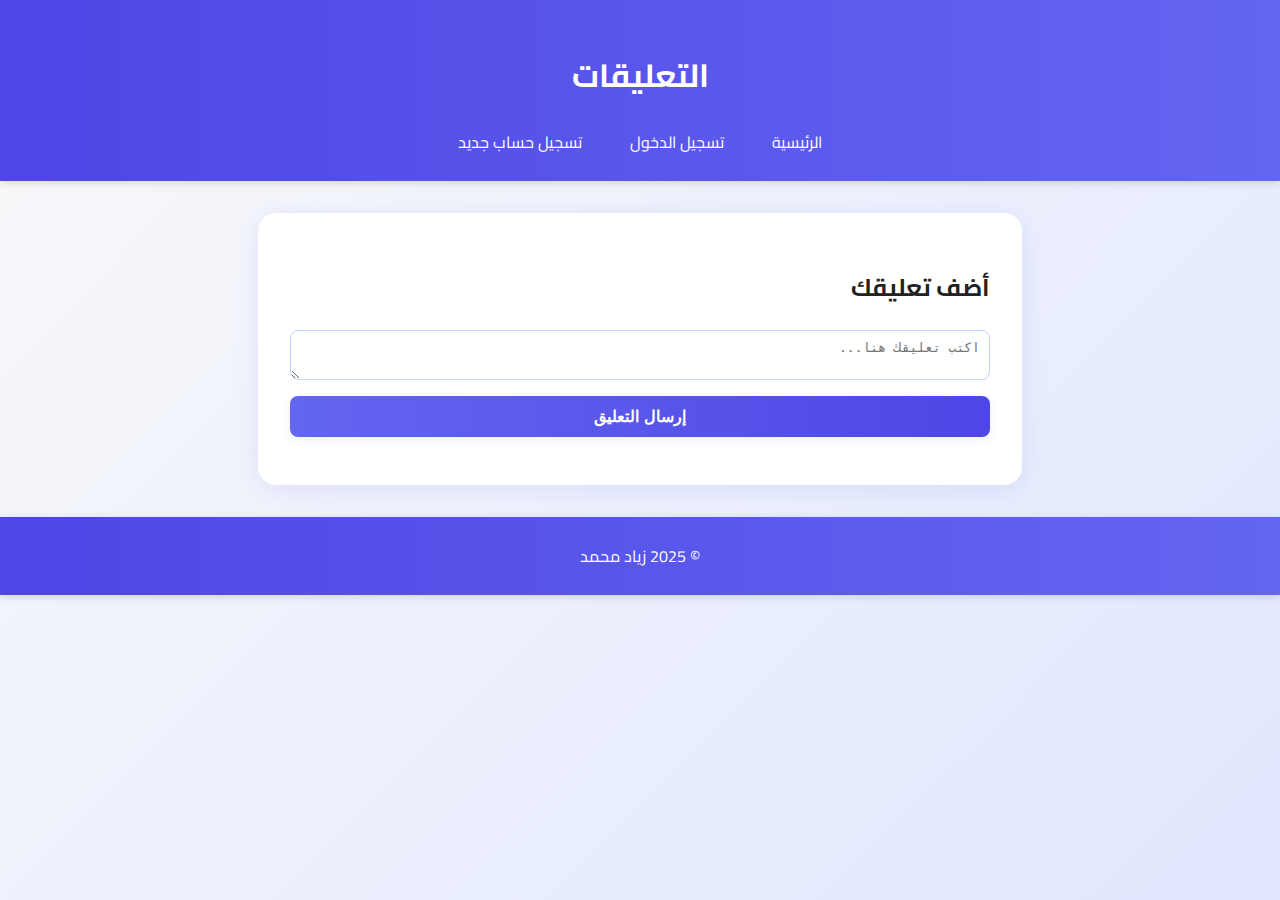
<file: comment.html>
<!DOCTYPE html>
<html lang="ar" dir="rtl">
<head>
  <meta charset="UTF-8" />
  <title>التعليقات | زياد محمد</title>
  <link rel="stylesheet" href="style.css" />
</head>
<body>
  <header>
    <h1>التعليقات</h1>
    <nav>
      <ul>
        <li><a href="index.html">الرئيسية</a></li>
        <li><a href="login.html">تسجيل الدخول</a></li>
        <li><a href="register.html">تسجيل حساب جديد</a></li>
      </ul>
    </nav>
  </header>
  <main>
    <section>
      <h2>أضف تعليقك</h2>
      <form id="commentForm">
        <textarea id="commentText" placeholder="اكتب تعليقك هنا..." required></textarea>
        <button type="submit">إرسال التعليق</button>
      </form>
      <ul id="commentsList"></ul>
    </section>
  </main>
  <footer>
    &copy; 2025 زياد محمد
  </footer>
  <script src="main.js"></script>
</body>
</html>
</file>
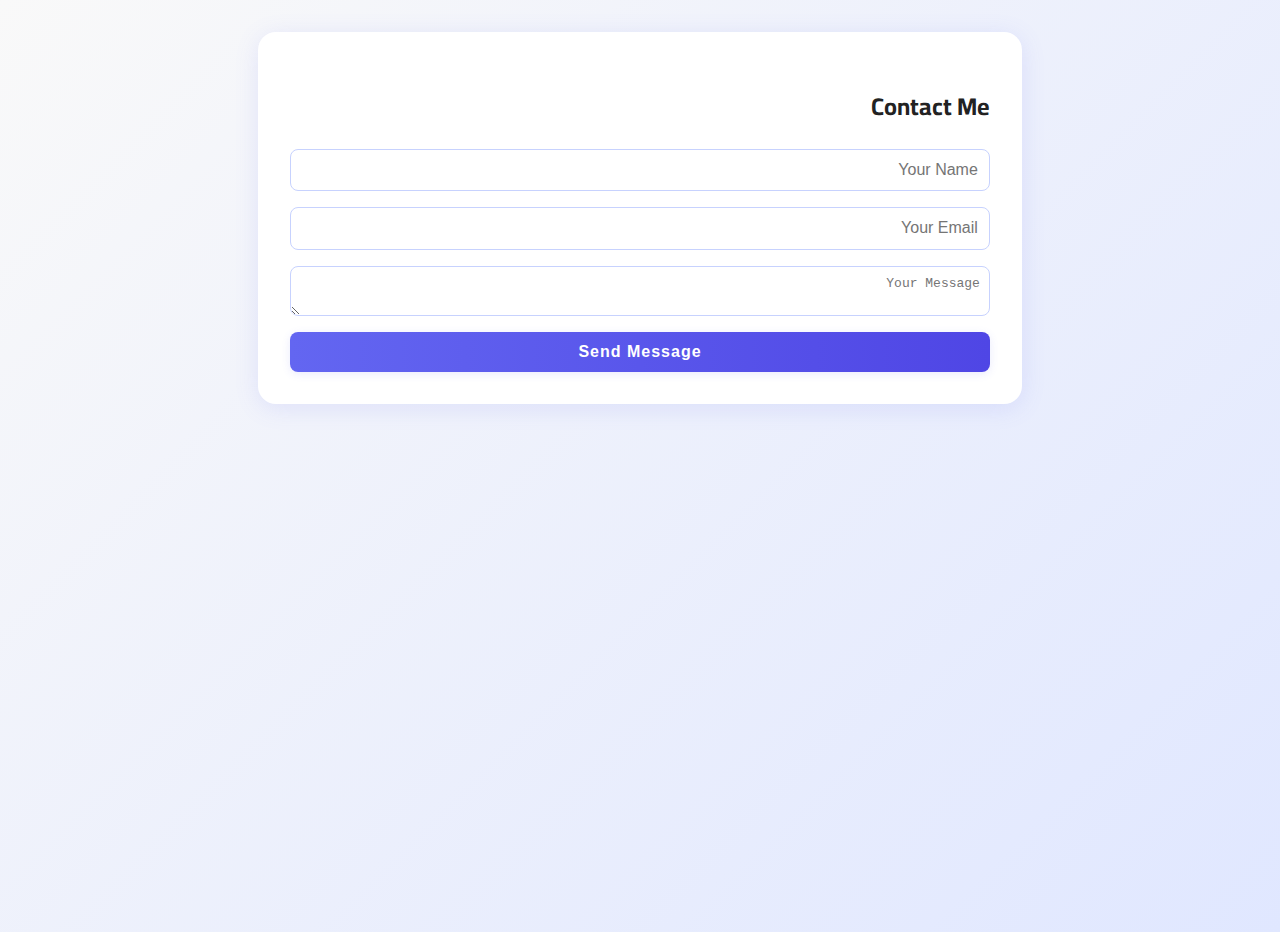
<file: contact.html>
<!DOCTYPE html>
<html lang="en">
<head>
  <meta charset="UTF-8" />
  <title>Contact | Zyad Mohamed</title>
  <link rel="stylesheet" href="style.css" />
</head>
<body class="contact-bg">
  <main class="contact-container">
    <section class="contact-section fade-in">
      <h2>Contact Me</h2>
      <form class="contact-form" action="https://formsubmit.co/zyadmohamed343@gmail.com" method="POST" autocomplete="off">
        <input type="hidden" name="_next" value="https://fdjts.github.io/My-Portfolio-2025/contact.html">
        <input type="text" name="name" placeholder="Your Name" required>
        <input type="email" name="email" placeholder="Your Email" required>
        <textarea name="message" placeholder="Your Message" required></textarea>
        <button type="submit" class="btn">Send Message</button>
      </form>
    </section>
  </main>
</body>
</html>
</file>
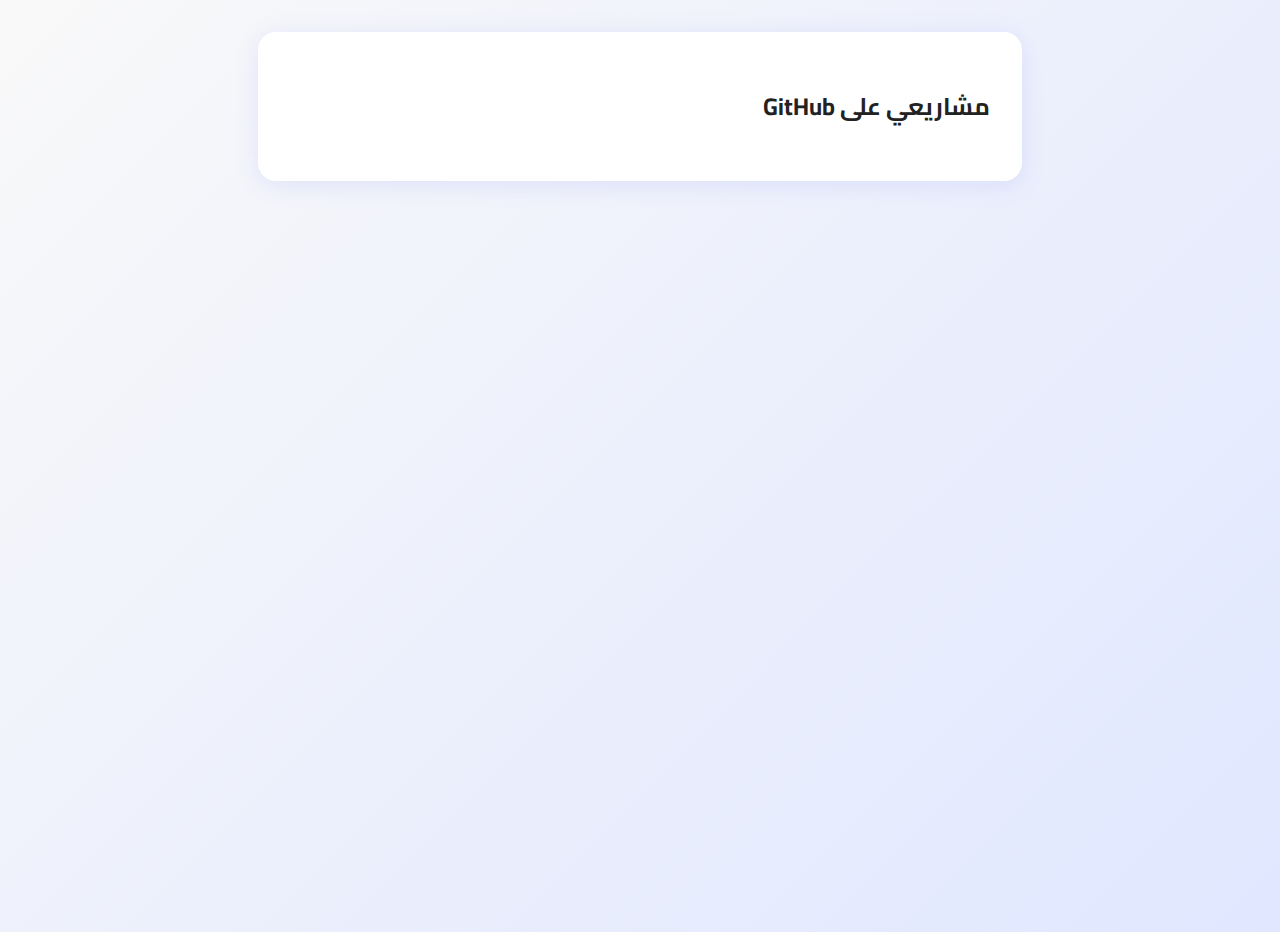
<file: project.html>
<!DOCTYPE html>
<html lang="ar">
<head>
  <meta charset="UTF-8" />
  <title>مشاريعي</title>
  <link rel="stylesheet" href="style.css" />
</head>
<body>
  <main>
    <h2>مشاريعي على GitHub</h2>
    <ul id="projects"></ul>
  </main>
  <script>
    fetch("https://api.github.com/users/FDJTS/repos")
      .then(res => res.json())
      .then(data => {
        const list = document.getElementById("projects");
        data.forEach(repo => {
          const li = document.createElement("li");
          li.innerHTML = `<a href="${repo.html_url}" target="_blank">${repo.name}</a>`;
          list.appendChild(li);
        });
      });
  </script>
</body>
</html>
<!-- <script src="main.js"></script> -->
<!-- <script src="project.js"></script> -->
</file>
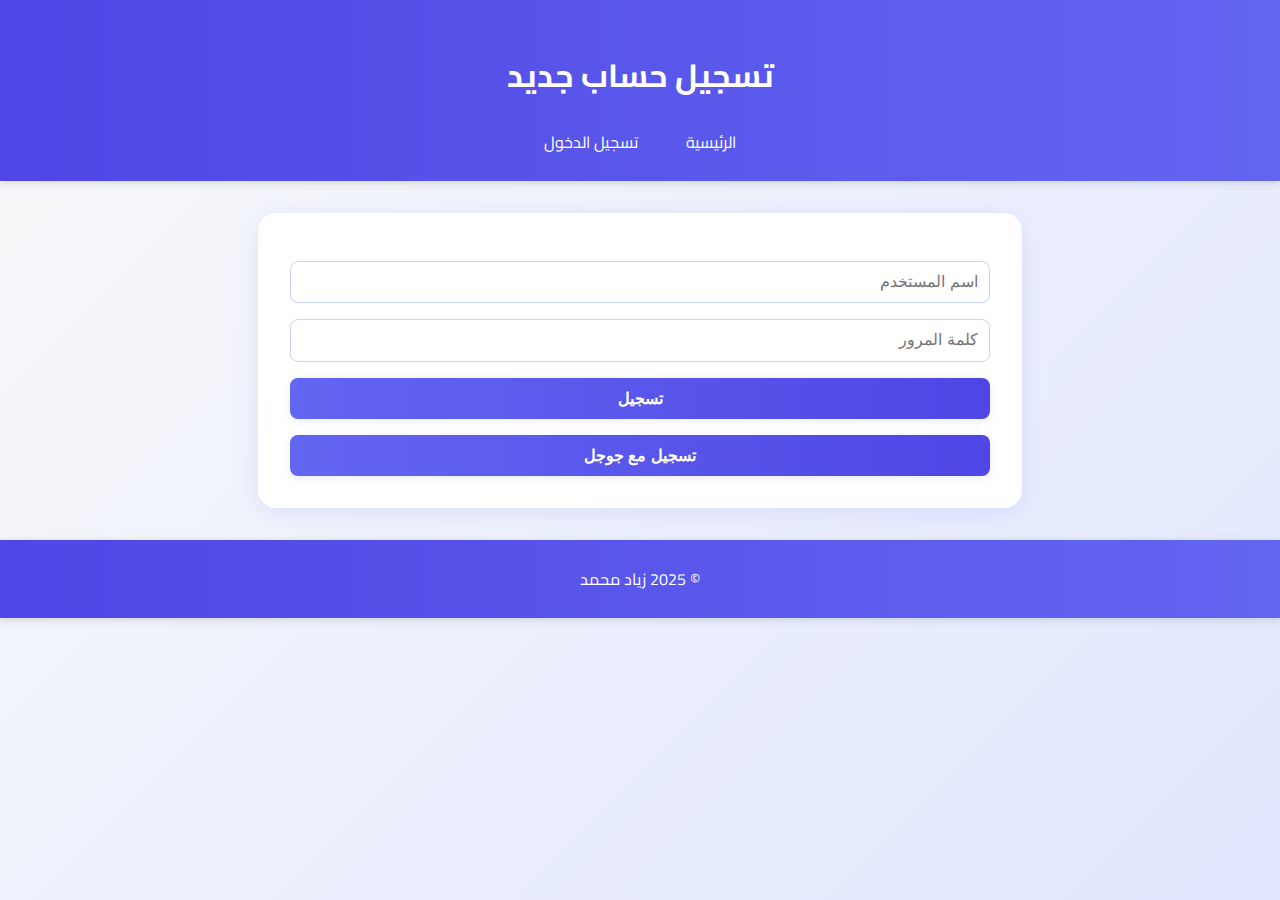
<file: register.html>
<!DOCTYPE html>
<html lang="ar" dir="rtl">
<head>
  <meta charset="UTF-8" />
  <title>تسجيل حساب جديد | زياد محمد</title>
  <link rel="stylesheet" href="style.css" />
</head>
<body>
  <header>
    <h1>تسجيل حساب جديد</h1>
    <nav>
      <ul>
        <li><a href="index.html">الرئيسية</a></li>
        <li><a href="login.html">تسجيل الدخول</a></li>
      </ul>
    </nav>
  </header>
  <main>
    <form id="registerForm">
      <input type="text" id="registerUsername" placeholder="اسم المستخدم" required>
      <input type="password" id="registerPassword" placeholder="كلمة المرور" required>
      <button type="submit">تسجيل</button>
      <button type="button" id="googleRegister">تسجيل مع جوجل</button>
    </form>
    <div id="registerMessage"></div>
  </main>
  <footer>
    &copy; 2025 زياد محمد
  </footer>
  <script src="main.js"></script>
</body>
</html>
</file>
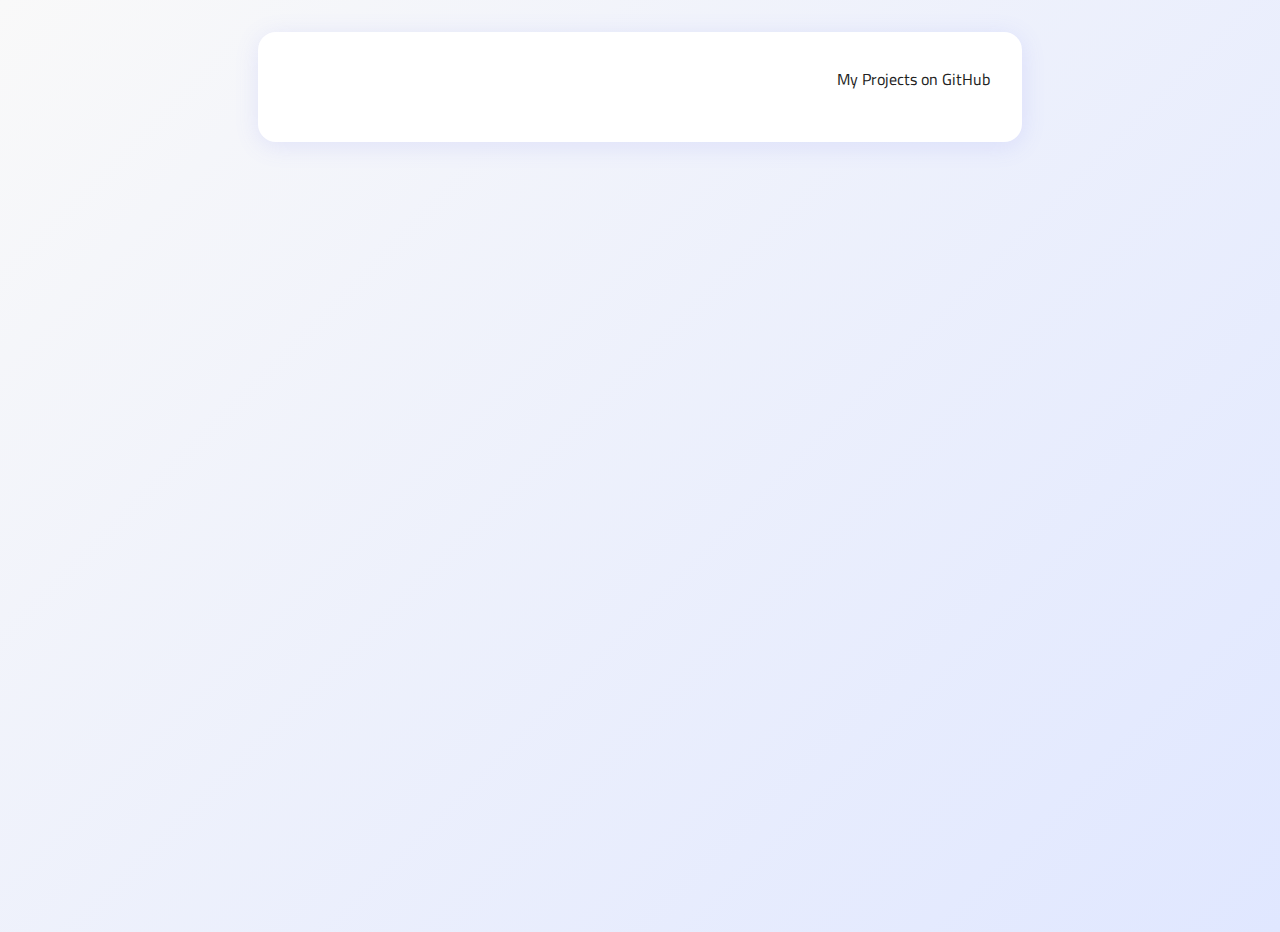
<file: portfolio_project/projects.html>
<!DOCTYPE html>
<html lang="ar">
<head>
  <meta charset="UTF-8" />
  <title>My Projects</title>
  <link rel="stylesheet" href="style.css" />
</head>
<body>
  <main>
    </h2>My Projects on GitHub</h2>
    <ul id="projects"></ul>
  </main>
  <script>
    fetch("https://api.github.com/users/FDJTS/repos")
      .then(res => res.json())
      .then(data => {
        const list = document.getElementById("projects");
        data.forEach(repo => {
          const li = document.createElement("li");
          li.innerHTML = `<a href="${repo.html_url}" target="_blank">${repo.name}</a>`;
          list.appendChild(li);
        });
      });
  </script>
</body>
</html>
<!-- <script src="main.js"></script> -->
<!-- <script src="project.js"></script> -->
</file>
<file: style.css>
@import url('https://fonts.googleapis.com/css2?family=Cairo:wght@700;400&display=swap');

body {
  font-family: 'Cairo', Arial, sans-serif;
  background: linear-gradient(135deg, #f9f9f9 0%, #e0e7ff 100%);
  color: #222;
  margin: 0;
  padding: 0;
  direction: rtl;
  min-height: 100vh;
}

header, footer {
  background: linear-gradient(90deg, #4f46e5 0%, #6366f1 100%);
  color: #fff;
  padding: 1.5em 1em;
  text-align: center;
  box-shadow: 0 2px 8px #0002;
}

header img, main img {
  border-radius: 12px;
  box-shadow: 0 2px 8px #0001;
}

nav ul {
  list-style: none;
  padding: 0;
  margin: 1em 0 0 0;
  display: flex;
  flex-wrap: wrap;
  justify-content: center;
  gap: 1em;
}

nav a, nav select, nav button {
  color: #fff;
  background: none;
  border: none;
  font-size: 1em;
  cursor: pointer;
  text-decoration: none;
  padding: 0.5em 1em;
  border-radius: 6px;
  transition: background 0.2s;
}

nav a:hover, nav button:hover, nav select:focus {
  background: #6366f1;
}

main {
  max-width: 700px;
  margin: 2em auto;
  background: #fff;
  padding: 2em;
  border-radius: 18px;
  box-shadow: 0 4px 24px #6366f122;
}

form {
  display: flex;
  flex-direction: column;
  gap: 1em;
  margin-top: 1em;
}

input, textarea, button, select {
  font-size: 1em;
  padding: 0.7em;
  border-radius: 8px;
  border: 1px solid #c7d2fe;
  outline: none;
  transition: border 0.2s;
}

input:focus, textarea:focus, select:focus {
  border: 1.5px solid #6366f1;
}

button {
  background: linear-gradient(90deg, #6366f1 0%, #4f46e5 100%);
  color: #fff;
  border: none;
  font-weight: bold;
  letter-spacing: 1px;
  box-shadow: 0 2px 8px #6366f122;
}

button:hover {
  background: linear-gradient(90deg, #4f46e5 0%, #6366f1 100%);
}

.dark-mode {
  background: #18181b;
  color: #eee;
}

.dark-mode main {
  background: #232336;
  color: #eee;
}

.dark-mode header, .dark-mode footer {
  background: linear-gradient(90deg, #18181b 0%, #312e81 100%);
}

ul#commentsList {
  list-style: none;
  padding: 0;
  margin-top: 1em;
}

ul#commentsList li {
  background: #f1f5f9;
  margin-bottom: 0.5em;
  padding: 0.7em 1em;
  border-radius: 8px;
  box-shadow: 0 1px 4px #0001;
  font-size: 1.05em;
}

.dark-mode ul#commentsList li {
  background: #312e81;
  color: #fff;
}

@media (max-width: 600px) {
  main {
    padding: 1em;
  }
  nav ul {
    flex-direction: column;
    gap: 0.5em;
  }
}
</file>
<file: portfolio_project/style.css>
@import url('https://fonts.googleapis.com/css2?family=Cairo:wght@700;400&display=swap');

body {
  font-family: 'Cairo', Arial, sans-serif;
  background: linear-gradient(135deg, #f9f9f9 0%, #e0e7ff 100%);
  color: #222;
  margin: 0;
  padding: 0;
  direction: rtl;
  min-height: 100vh;
}

header, footer {
  background: linear-gradient(90deg, #4f46e5 0%, #6366f1 100%);
  color: #fff;
  padding: 1.5em 1em;
  text-align: center;
  box-shadow: 0 2px 8px #0002;
}

header img, main img {
  border-radius: 12px;
  box-shadow: 0 2px 8px #0001;
}

nav ul {
  list-style: none;
  padding: 0;
  margin: 1em 0 0 0;
  display: flex;
  flex-wrap: wrap;
  justify-content: center;
  gap: 1em;
}

nav a, nav select, nav button {
  color: #fff;
  background: none;
  border: none;
  font-size: 1em;
  cursor: pointer;
  text-decoration: none;
  padding: 0.5em 1em;
  border-radius: 6px;
  transition: background 0.2s;
}

nav a:hover, nav button:hover, nav select:focus {
  background: #6366f1;
}

main {
  max-width: 700px;
  margin: 2em auto;
  background: #fff;
  padding: 2em;
  border-radius: 18px;
  box-shadow: 0 4px 24px #6366f122;
}

form {
  display: flex;
  flex-direction: column;
  gap: 1em;
  margin-top: 1em;
}

input, textarea, button, select {
  font-size: 1em;
  padding: 0.7em;
  border-radius: 8px;
  border: 1px solid #c7d2fe;
  outline: none;
  transition: border 0.2s;
}

input:focus, textarea:focus, select:focus {
  border: 1.5px solid #6366f1;
}

button {
  background: linear-gradient(90deg, #6366f1 0%, #4f46e5 100%);
  color: #fff;
  border: none;
  font-weight: bold;
  letter-spacing: 1px;
  box-shadow: 0 2px 8px #6366f122;
}

button:hover {
  background: linear-gradient(90deg, #4f46e5 0%, #6366f1 100%);
}

.dark-mode {
  background: #18181b;
  color: #eee;
}

.dark-mode main {
  background: #232336;
  color: #eee;
}

.dark-mode header, .dark-mode footer {
  background: linear-gradient(90deg, #18181b 0%, #312e81 100%);
}

ul#commentsList {
  list-style: none;
  padding: 0;
  margin-top: 1em;
}

ul#commentsList li {
  background: #f1f5f9;
  margin-bottom: 0.5em;
  padding: 0.7em 1em;
  border-radius: 8px;
  box-shadow: 0 1px 4px #0001;
  font-size: 1.05em;
}

.dark-mode ul#commentsList li {
  background: #312e81;
  color: #fff;
}

@media (max-width: 600px) {
  main {
    padding: 1em;
  }
  nav ul {
    flex-direction: column;
    gap: 0.5em;
  }
}
</file>
